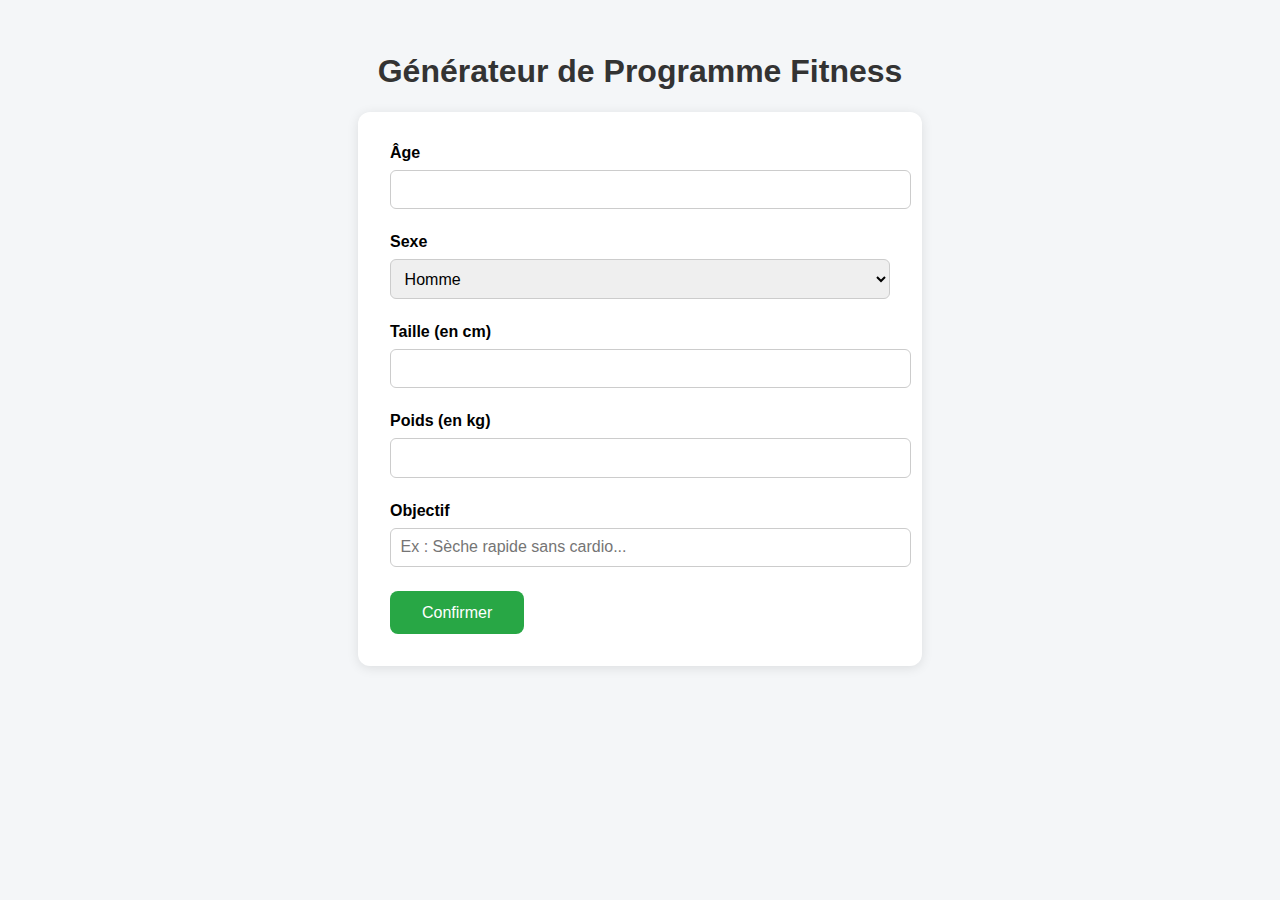
<file: index.html>
<!DOCTYPE html>
<html lang="fr">
<head>
  <meta charset="UTF-8" />
  <meta name="viewport" content="width=device-width, initial-scale=1.0" />
  <title>Test Fitness App</title>
  <style>
    body {
      font-family: 'Segoe UI', sans-serif;
      background: #f4f6f8;
      margin: 0;
      padding: 2rem;
      display: flex;
      flex-direction: column;
      align-items: center;
    }

    h1 {
      color: #333;
    }

    form {
      background: white;
      padding: 2rem;
      border-radius: 12px;
      box-shadow: 0 2px 12px rgba(0, 0, 0, 0.1);
      max-width: 500px;
      width: 100%;
      margin-bottom: 2rem;
    }

    label {
      display: block;
      margin-bottom: 0.5rem;
      font-weight: 600;
    }

    input, select {
      width: 100%;
      padding: 0.6rem;
      margin-bottom: 1.5rem;
      border-radius: 6px;
      border: 1px solid #ccc;
      font-size: 1rem;
    }

    button {
      padding: 0.8rem 2rem;
      background-color: #28a745;
      color: white;
      border: none;
      border-radius: 8px;
      cursor: pointer;
      font-size: 1rem;
    }

    .program-container {
      background: white;
      padding: 2rem;
      border-radius: 12px;
      box-shadow: 0 2px 10px rgba(0,0,0,0.08);
      max-width: 600px;
      width: 100%;
    }
  </style>
</head>
<body>
  <h1>Générateur de Programme Fitness</h1>
  <form id="fitnessForm">
    <label for="age">Âge</label>
    <input type="number" id="age" name="age" required />

    <label for="sexe">Sexe</label>
    <select id="sexe" name="sexe">
      <option value="Homme">Homme</option>
      <option value="Femme">Femme</option>
    </select>

    <label for="taille">Taille (en cm)</label>
    <input type="number" id="taille" name="taille" required />

    <label for="poids">Poids (en kg)</label>
    <input type="number" id="poids" name="poids" required />

    <label for="objectif">Objectif</label>
    <input type="text" id="objectif" name="objectif" placeholder="Ex : Sèche rapide sans cardio..." required />

    <button type="submit">Confirmer</button>
  </form>

  <div class="program-container" id="programme" style="display: none;"></div>

  <script>
    const form = document.getElementById('fitnessForm');
    const programmeContainer = document.getElementById('programme');

    form.addEventListener('submit', async (e) => {
      e.preventDefault();
      const data = Object.fromEntries(new FormData(form));

      // Simule l'envoi vers le webhook n8n
      const response = await fetch('https://n8n-coach.onrender.com/webhook-test/9ff77c3f-3287-4351-a4a3-8e4f06525f3c', {
        method: 'POST',
        headers: {
          'Content-Type': 'application/json'
        },
        body: JSON.stringify({
          test: `Sexe : ${data.sexe}, ${data.age} ans, ${data.taille} cm, ${data.poids} kg, Objectif : ${data.objectif}`
        })
      });

      const result = await response.json();
      programmeContainer.style.display = 'block';
      programmeContainer.innerHTML = `<h2>Ton programme personnalisé</h2><p>${result.content}</p>`;
    });
  </script>
</body>
</html>
</file>
